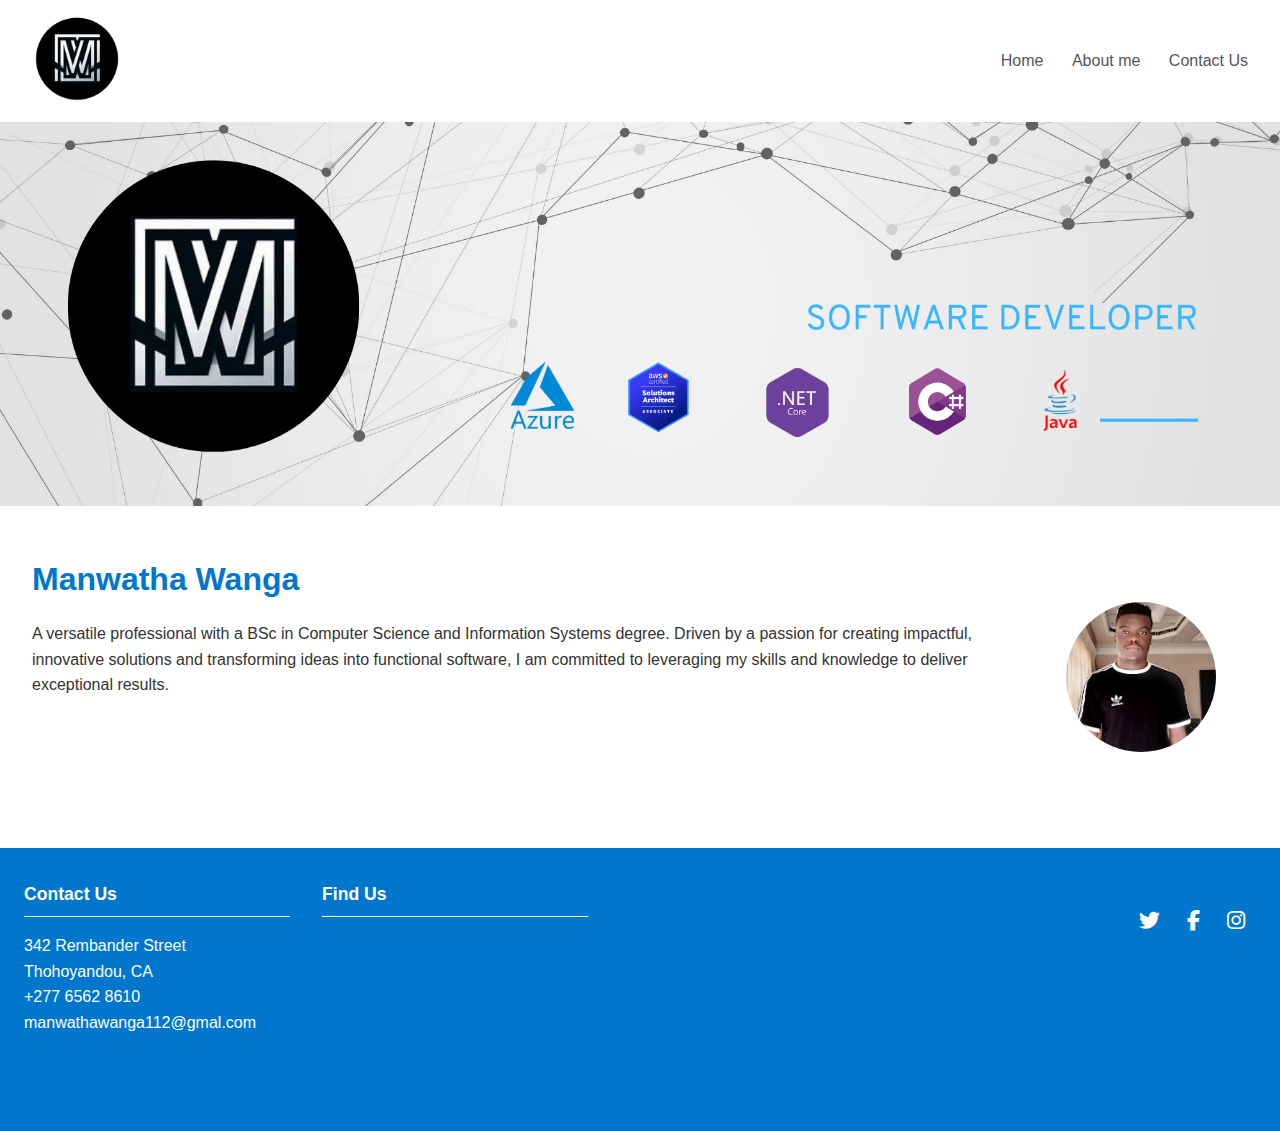
<file: index.html>
<!DOCTYPE html>
<html lang="en">
<head>
  <meta charset="UTF-8" />
  <link
  rel="stylesheet"
  href="https://cdnjs.cloudflare.com/ajax/libs/font-awesome/6.5.0/css/all.min.css"/>

  <meta name="viewport" content="width=device-width, initial-scale=1.0"/>
  <title>My Portfolio</title>
  <link rel="stylesheet" href="style.css" />
</head>
<body>

  <header>
    <div class="logo-image" >
        <img src="logo.png" alt="My Photo" style="width: 90px; height: 90px; border-radius: 50%;" />
      </div>
    <nav>
        <a href="index.html">Home</a>
        <a href="about.html">About me</a>
        <a href="contact.html">Contact Us</a>
      </nav>
  </header>

  <section id="home" class="hero">
    <div class="hero">
      <img src="hero.png" alt="My Photo" />
    </div>
  </section>
  

  <section class="bio">
    <div class="bio-text">
      <h1>Manwatha Wanga</h1>
      <p>A versatile professional with a BSc in Computer Science and Information Systems degree. Driven by a 
        passion for creating impactful, innovative solutions and transforming ideas into functional software, I am 
        committed to leveraging my skills and knowledge to deliver exceptional results.</p>
    </div>
    <div class="bio" >
        <img src="profile.png" alt="My Photo" style="width: 150px; height: 150px; border-radius: 50%;" />
      </div>
  </section>

  <footer>
    <div class="footer-content">
      <!-- Left Column -->
      <div class="footer-left">
        <h4>Contact Us</h4>
        <p>342 Rembander Street<br>Thohoyandou, CA<br>+277 6562 8610 <br>manwathawanga112@gmal.com</p>
      </div>
  
      <!-- Right Column -->
      <div class="footer-right">
        <h4>Find Us</h4>
        <iframe
          src="https://www.google.com/maps/embed?pb=!1m18!1m12!1m3!1d3153.0912464556583!2d-122.41941548467958!3d37.77492927975924!2m3!1f0!2f0!3f0!3m2!1i1024!2i768!4f13.1!3m3!1m2!1s0x8085809c987fdc41%3A0x899c55f5b54e4a1!2sSan+Francisco!5e0!3m2!1sen!2sus!4v1615734847469!5m2!1sen!2sus"
          width="100%"
          height="150"
          style="border:0;"
          allowfullscreen=""
          loading="lazy">
        </iframe>
      </div>
    </div>
  
    <!-- Bottom Row: Social Icons -->
    <div class="social-icons">
      <a href="#"><i class="fab fa-twitter"></i></a>
      <a href="#"><i class="fab fa-facebook-f"></i></a>
      <a href="#"><i class="fab fa-instagram"></i></a>
    </div>
  </footer>
  

</body>
</html>
</file>
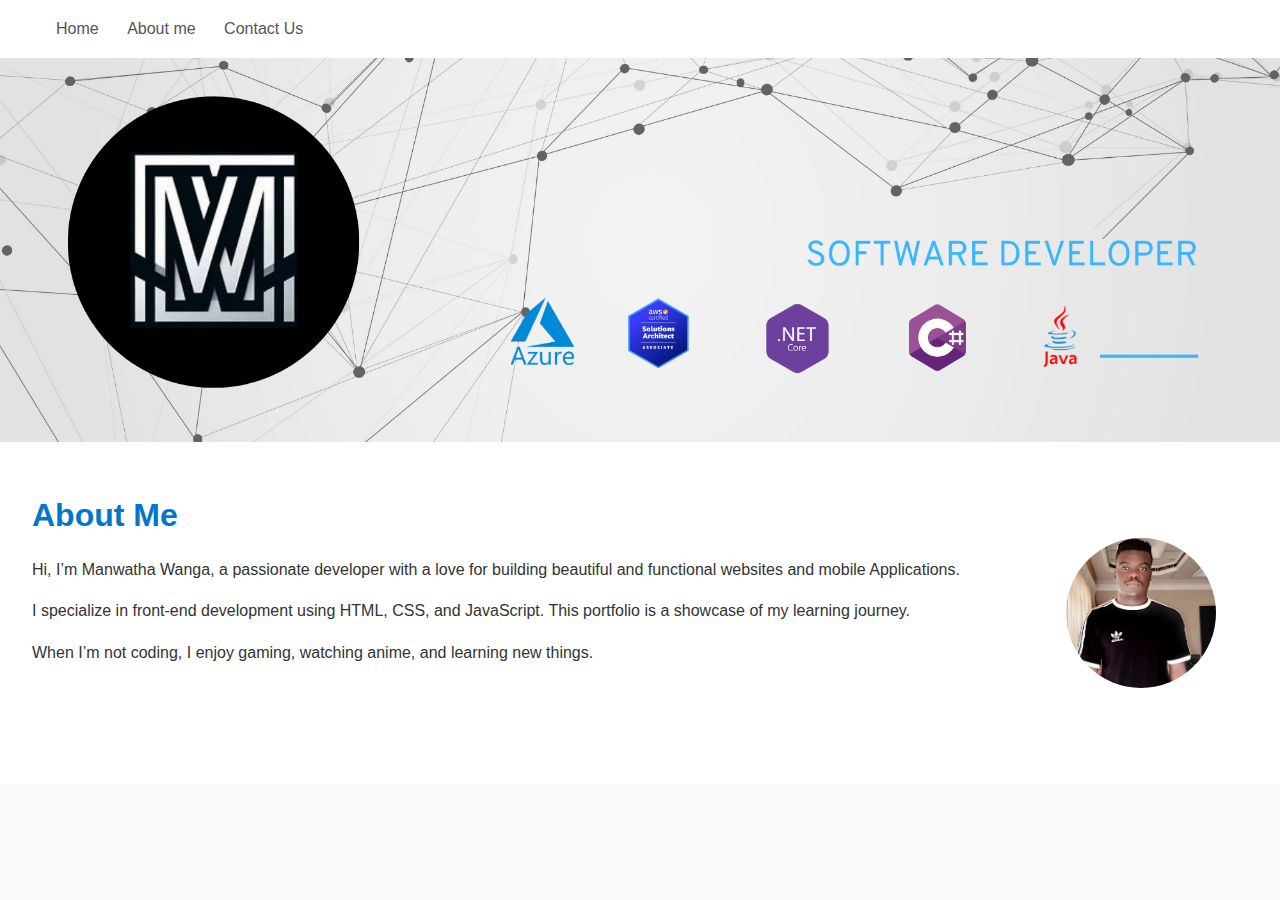
<file: about.html>
<!DOCTYPE html>
<html lang="en">
<head>
  <meta charset="UTF-8" />
  <meta name="viewport" content="width=device-width, initial-scale=1.0"/>
  <title>About Me</title>
  <link rel="stylesheet" href="style.css" />
</head>
<body>

  <header>
   
    <nav>
      <a href="index.html">Home</a>
      <a href="about.html">About me</a>
      <a href="contact.html">Contact Us</a>
    </nav>
  </header>

  <section class="hero">
    <div class="hero">
        <img src="hero.png" alt="My Photo" />
      </div>
  </section>

  <section class="bio">
    <div class="bio-text">
      <h1>About Me</h1>
      <p>Hi, I’m Manwatha Wanga, a passionate developer with a love for building beautiful and functional websites and mobile Applications.</p>
      <p>I specialize in front-end development using HTML, CSS, and JavaScript. This portfolio is a showcase of my learning journey.</p>
      <p>When I’m not coding, I enjoy gaming, watching anime, and learning new things.</p>
    </div>
    <div class="bio" >
        <img src="profile.png" alt="My Photo" style="width: 150px; height: 150px; border-radius: 50%;" />
      </div>
  </section>



</body>
</html>
</file>
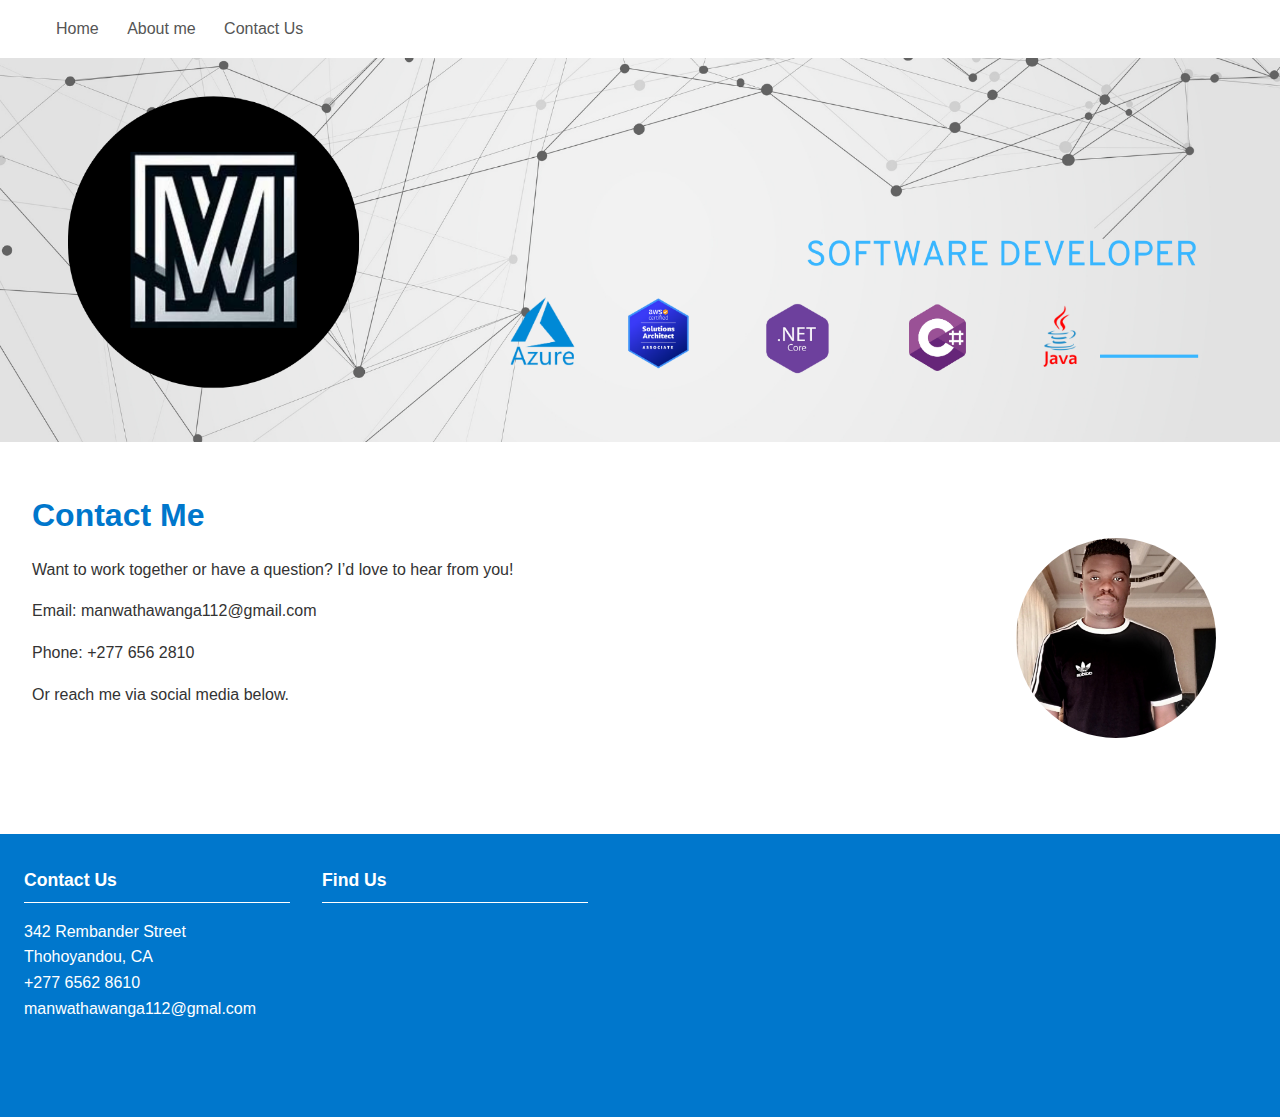
<file: contact.html>
<!DOCTYPE html>
<html lang="en">
<head>
  <meta charset="UTF-8" />
  <meta name="viewport" content="width=device-width, initial-scale=1.0"/>
  <title>Contact Us</title>
  <link rel="stylesheet" href="style.css" />
</head>
<body>

  <header>
   
    <nav>
      <a href="index.html">Home</a>
      <a href="about.html">About me</a>
      <a href="contact.html">Contact Us</a>
    </nav>
  </header>

  <section class="hero">
    <div class="hero" >
        <img src="hero.png" alt="My Photo" />
      </div>
  </section>

  <section class="bio">
    <div class="bio-text">
      <h1>Contact Me</h1>
      <p>Want to work together or have a question? I’d love to hear from you!</p>
      <p>Email: manwathawanga112@gmail.com</p>
      <p>Phone: +277 656 2810</p>
      <p>Or reach me via social media below.</p>
    </div>
    <div class="bio" >
        <img src="profile.png" alt="My Photo" style="width: 200px; height: 200px; border-radius: 50%;" />
      </div>
  </section>

  <footer>
    <div class="footer-content">
      <!-- Left Column -->
      <div class="footer-left">
        <h4>Contact Us</h4>
        <p>342 Rembander Street<br>Thohoyandou, CA<br>+277 6562 8610 <br>manwathawanga112@gmal.com</p>
      </div>
  
      <!-- Right Column -->
      <div class="footer-right">
        <h4>Find Us</h4>
        <iframe
          src="https://www.google.com/maps/embed?pb=!1m18!1m12!1m3!1d3153.0912464556583!2d-122.41941548467958!3d37.77492927975924!2m3!1f0!2f0!3f0!3m2!1i1024!2i768!4f13.1!3m3!1m2!1s0x8085809c987fdc41%3A0x899c55f5b54e4a1!2sSan+Francisco!5e0!3m2!1sen!2sus!4v1615734847469!5m2!1sen!2sus"
          width="100%"
          height="150"
          style="border:0;"
          allowfullscreen=""
          loading="lazy">
        </iframe>
      </div>
    </div>
  
    <!-- Bottom Row: Social Icons -->
    <div class="social-icons">
      <a href="#"><i class="fab fa-twitter"></i></a>
      <a href="#"><i class="fab fa-facebook-f"></i></a>
      <a href="#"><i class="fab fa-instagram"></i></a>
    </div>
  </footer>

</body>
</html>
</file>
<file: style.css>
/* Reset & Base Styles */
* {
    margin: 0;
    padding: 0;
    box-sizing: border-box;
  }
  
  body {
    font-family: 'Segoe UI', Tahoma, Geneva, Verdana, sans-serif;
    background-color: #f9f9f9;
    color: #333;
    line-height: 1.6;
  }
  
  a {
    text-decoration: none;
    color: inherit;
  }
  
  /* Header */
  header {
    display: flex;
    justify-content: space-between;
    align-items: center;
    padding: 1rem 2rem;
    background: #ffffff;
    box-shadow: 0 2px 5px rgba(0,0,0,0.05);
  }
  
  .logo {
    font-weight: bold;
    font-size: 1.5rem;
    color: #3a3a3a;
  }
  
  nav a {
    margin-left: 1.5rem;
    color: #555;
    font-weight: 500;
    transition: color 0.3s;
  }
  
  nav a:hover {
    color: #0077cc;
  }
  
  /* Hero Section */
  .hero {
    background: linear-gradient(135deg, #cce5ff, #e0f7ff);
    padding: 0rem;
    display: flex;
    align-items: center;
    justify-content: center;
    text-align: center;
  }
  
  .hero-image img {
    max-width: 100%;
    height: auto;
    border-radius: 20px;
    box-shadow: 0 10px 20px rgba(0,0,0,0.1);
  }
  
  
  .hero .media {
    font-size: 1.2rem;
    color: #444;
  }
  
  /* Bio Section */
  .bio {
    display: flex;
    padding: 3rem 2rem;
    gap: 2rem;
    background: #ffffff;
    flex-wrap: wrap;
  }
  
  .bio-text {
    flex: 1;
    min-width: 280px;
  }
  
  .bio-text h1 {
    font-size: 2rem;
    margin-bottom: 1rem;
    color: #0077cc;
  }
  
  .bio-text p {
    margin-bottom: 1rem;
  }
  
  .bio-image {
    flex: 0 0 160px;
    height: 160px;
    border-radius: 50%;
    overflow: hidden;
    background-color: #ddd;
    display: flex;
    align-items: center;
    justify-content: center;
  }
  
  .bio-image img {
    width: 100%;
    height: auto;
    border-radius: 50%;
  }
  
  /* Footer */
  footer {
    padding: 2rem;
    background: #0077cc;
    color: #fff;
    display: flex;
    flex-wrap: wrap;
    justify-content: space-between;
    align-items: flex-start;
    text-align: left;
  }
  
  .footer-left,
  .footer-center,
  .footer-right {
    flex: 1;
    min-width: 220px;
    margin-bottom: 1rem;
  }
  
  .social-icons {
    margin-top: 1rem;
  }
  
  .social-icons span {
    margin-right: 1rem;
    background: #ffffff22;
    padding: 0.5rem 0.75rem;
    border-radius: 50%;
    font-weight: bold;
    cursor: pointer;
    transition: background 0.3s;
  }
  
  .social-icons span:hover {
    background: #ffffff55;
  }
  
  /* Responsive Layout */
  @media (max-width: 768px) {
    header {
      flex-direction: column;
      align-items: flex-start;
    }
  
    nav {
      margin-top: 0.5rem;
    }
  
    nav a {
      display: block;
      margin: 0.5rem 0;
    }
  
    .bio {
      flex-direction: column;
      align-items: center;
      text-align: center;
    }
  
    .bio-image {
      margin-top: 1rem;
    }
  
    footer {
      flex-direction: column;
      text-align: center;
    }
  }
  
  img, iframe {
    max-width: 100%;
    height: auto;
    display: block;
  }
  footer {
    background-color: #0077cc;
    color: #fff;
    padding: 2rem 1.5rem;
  }
  
  .footer-content {
    display: flex;
    flex-wrap: wrap;
    justify-content: space-between;
    gap: 2rem;
  }
  
  .footer-left,
  .footer-center,
  .footer-right {
    flex: 1;
    min-width: 220px;
  }
  
  .footer-left h4,
  .footer-center h4,
  .footer-right h4 {
    margin-bottom: 1rem;
    font-size: 1.1rem;
    border-bottom: 1px solid #fff;
    padding-bottom: 0.5rem;
  }
  
  .footer-center ul {
    list-style: none;
    padding: 0;
  }
  
  .footer-center li {
    margin-bottom: 0.5rem;
  }
  
  .footer-center a {
    color: #fff;
    transition: color 0.3s;
  }
  
  .footer-center a:hover {
    color: #ffe600;
  }
  
  .social-icons {
    text-align: center;
    margin-top: 1.5rem;
  }
  
  .social-icons a {
    color: white;
    margin: 0 0.7rem;
    font-size: 1.3rem;
    transition: color 0.3s;
  }
  
  .social-icons a:hover {
    color: #ffe600;
  }
  
  @media (max-width: 768px) {
    .footer-content {
      flex-direction: column;
      text-align: center;
    }
  
    .footer-left, .footer-center, .footer-right {
      margin-bottom: 1rem;
    }
  }
</file>
